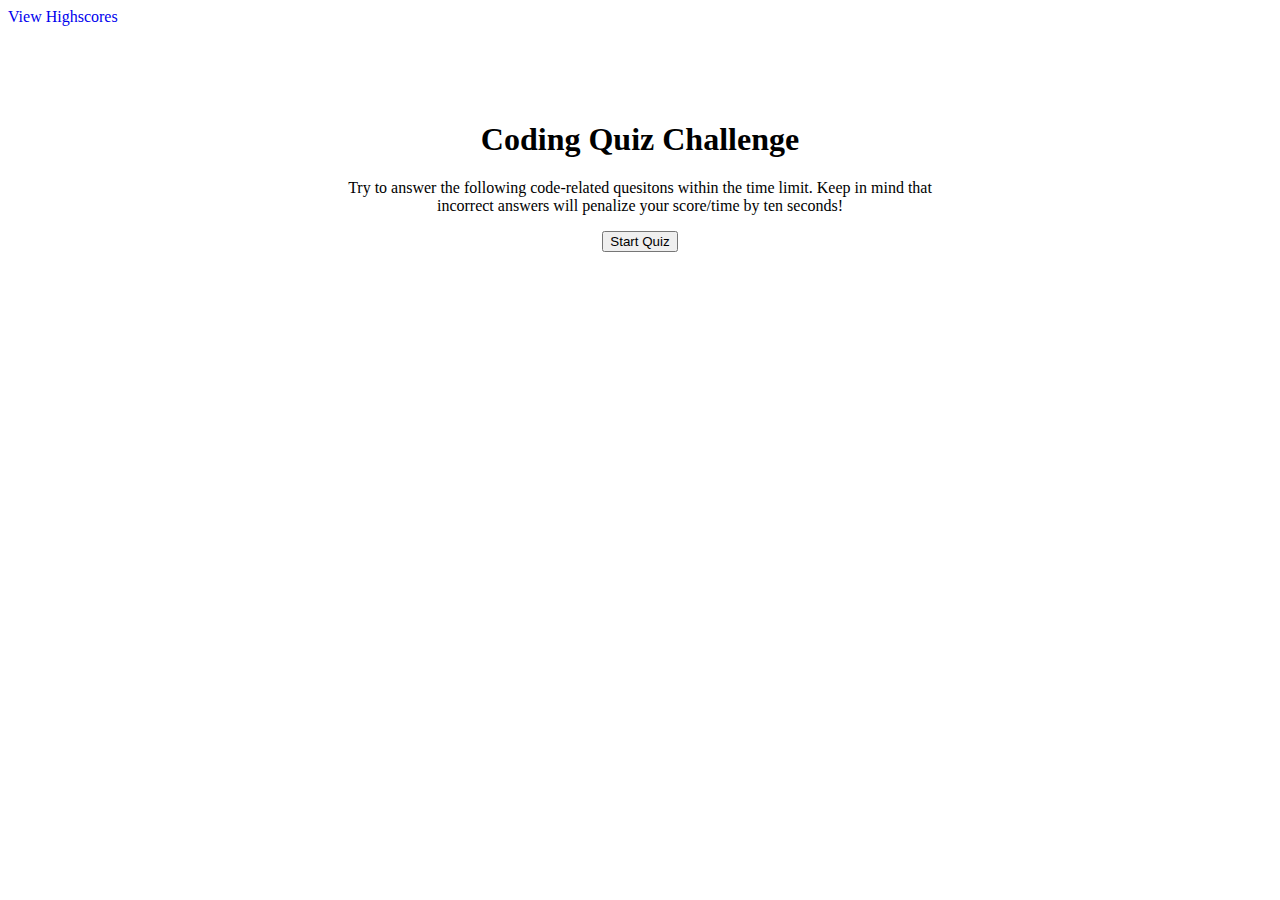
<file: Develop/index.html>
<!DOCTYPE html>
<html lang="en">

<head>
    <meta charset="UTF-8">
    <meta http-equiv="X-UA-Compatible" content="IE=edge">
    <meta name="viewport" content="width=device-width, initial-scale=1.0">
    <title>Coding Quiz</title>
    <link rel="stylesheet" href="styles.css">
</head>

<body>
    <script src="https://code.jquery.com/jquery-3.5.1.min.js"></script>
    <script src="script.js"></script>
    <div>
        <a id="highScoresLink" href="highscores.html">View Highscores</a>
    </div>

    <div id="countdown">
    </div>
   
    <div id="initialQuizInfo" class="main">
        <h1>Coding Quiz Challenge</h1>
        <p>Try to answer the following code-related quesitons within the time limit. Keep in mind that incorrect answers
            will penalize your score/time by ten seconds!</p>
        <button id="gameStart" onclick="startQuiz()">Start Quiz</button>
    </div>

    <div id="questionAndAnswers" class="main hide">
        <h1 id="question"></h1>
        <ol>
            <button class="answerChoice"><li onclick="choiceSelected(event)" id="answer1"><a href="#"></a></li></button>
            <button class="answerChoice"><li onclick="choiceSelected(event)" id="answer2"><a href="#"></a></li></button>
            <button class="answerChoice"><li onclick="choiceSelected(event)" id="answer3"><a href="#"></a></li></button>
            <button class="answerChoice"><li onclick="choiceSelected(event)" id="answer4"><a href="#"></a></li></button>
        </ol>
    </div>

    


    
</body>

</html>
</file>
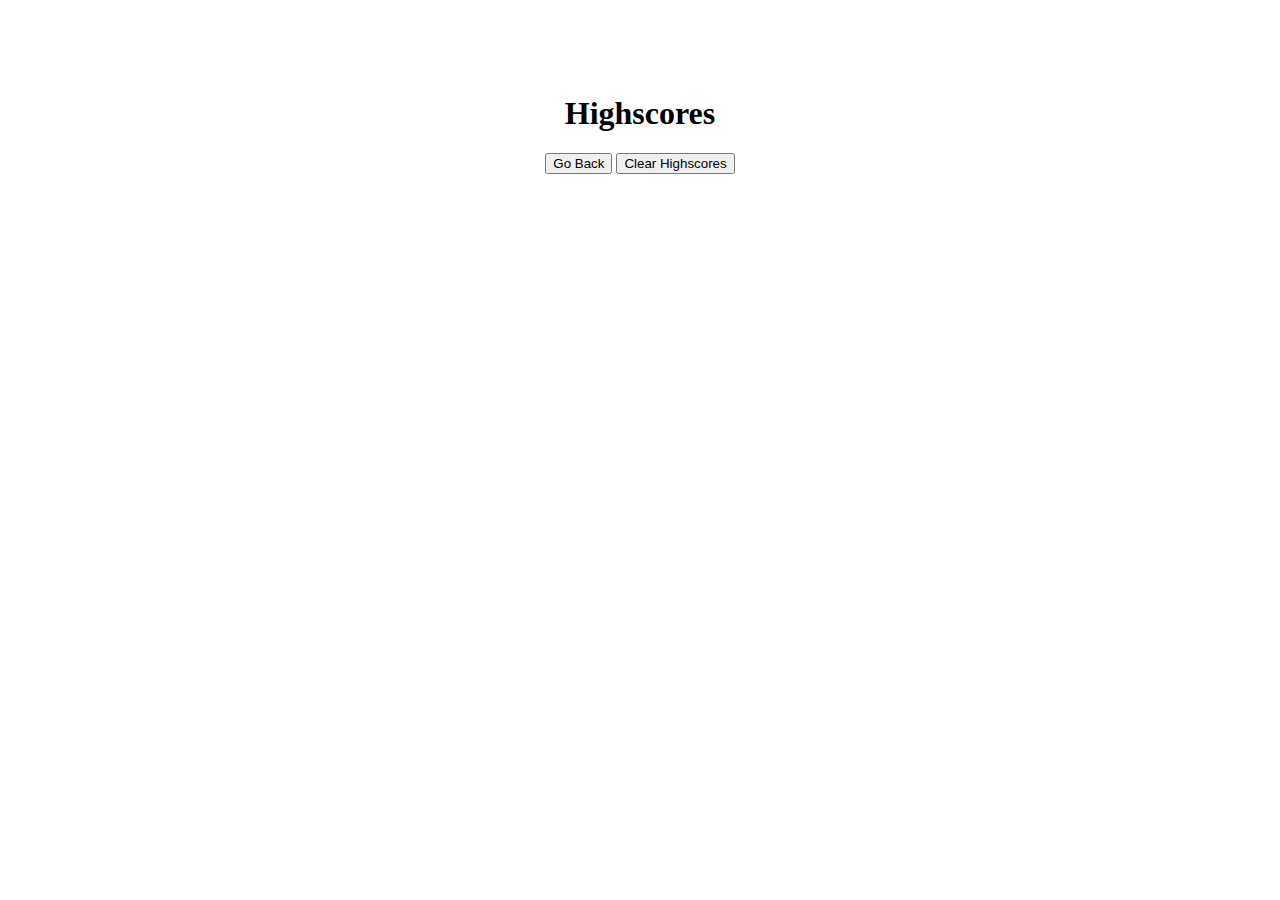
<file: Develop/highscores.html>
<!DOCTYPE html>
<html lang="en">
<head>
    <meta charset="UTF-8">
    <meta http-equiv="X-UA-Compatible" content="IE=edge">
    <meta name="viewport" content="width=device-width, initial-scale=1.0">
    <title>Highscores</title>
    <link rel="stylesheet" href="styles.css">
</head>
<body>
    <div class="main">
        <h1>Highscores</h1>

        <button>Go Back</button>
        <button>Clear Highscores</button>
    </div>

    

    <script src="script.js"></script>
</body>
</html>
</file>
<file: Develop/styles.css>
.main {
    width: 50%;
    margin: auto;
    padding: 10px;
    margin-top: 5%;
    text-align: center;
}

.hide {
    display: none;
}

.answerChoice {
    display: block;
}

#countdown {
    position:absolute;
    top:10px;
    right: 10px;
 }

 #highScoresLink {
     text-decoration: none;
 }
</file>
